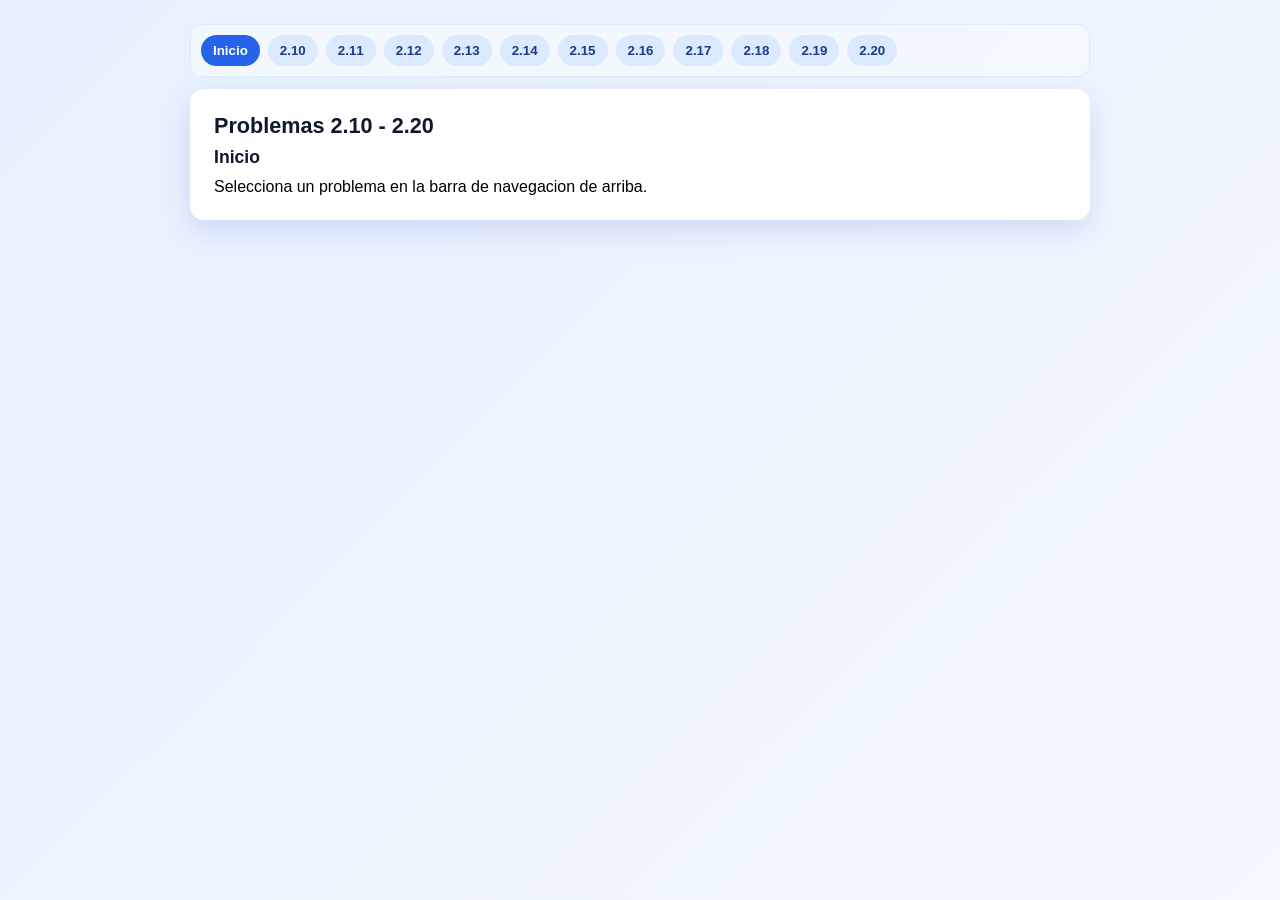
<file: index.html>
<!DOCTYPE html>
<html lang="es">
<head>
    <meta charset="UTF-8">
    <meta name="viewport" content="width=device-width, initial-scale=1.0">
    <title>Problemas 2.10 a 2.20</title>
    <link rel="stylesheet" href="./estilos.css">
</head>
<body>
    <nav class="menu-superior app-nav">
        <button class="tab active" onclick="mostrar('inicio', this)">Inicio</button>
        <button class="tab" onclick="mostrar('p210', this)">2.10</button>
        <button class="tab" onclick="mostrar('p211', this)">2.11</button>
        <button class="tab" onclick="mostrar('p212', this)">2.12</button>
        <button class="tab" onclick="mostrar('p213', this)">2.13</button>
        <button class="tab" onclick="mostrar('p214', this)">2.14</button>
        <button class="tab" onclick="mostrar('p215', this)">2.15</button>
        <button class="tab" onclick="mostrar('p216', this)">2.16</button>
        <button class="tab" onclick="mostrar('p217', this)">2.17</button>
        <button class="tab" onclick="mostrar('p218', this)">2.18</button>
        <button class="tab" onclick="mostrar('p219', this)">2.19</button>
        <button class="tab" onclick="mostrar('p220', this)">2.20</button>
    </nav>

    <main class="card card-grande">
        <h1>Problemas 2.10 - 2.20</h1>

        <section id="inicio" class="panel activo">
            <h2>Inicio</h2>
            <p>Selecciona un problema en la barra de navegacion de arriba.</p>
        </section>

        <section id="p210" class="panel">
            <h2>2.10 Pago de agua (CONAGUA)</h2>
            <label for="p210_metros">Metros cúbicos consumidos:</label>
            <input type="number" id="p210_metros" step="any">
            <label for="p210_costo">Costo por m³:</label>
            <input type="number" id="p210_costo" step="any">
            <button onclick="calc210()">Calcular</button>
            <p id="r210"></p>
        </section>

        <section id="p211" class="panel">
            <h2>2.11 Pago de energía eléctrica (CLS)</h2>
            <label for="p211_kw">Consumo (KW):</label>
            <input type="number" id="p211_kw" step="any">
            <label for="p211_costo">Costo por KW:</label>
            <input type="number" id="p211_costo" step="any">
            <button onclick="calc211()">Calcular</button>
            <p id="r211"></p>
        </section>

        <section id="p212" class="panel">
            <h2>2.12 Descuento e IVA</h2>
            <label for="p212_precio">Precio original:</label>
            <input type="number" id="p212_precio" step="any">
            <button onclick="calc212()">Calcular</button>
            <p id="r212"></p>
        </section>

        <section id="p213" class="panel">
            <h2>2.13 Ahorro anual</h2>
            <label for="p213_sueldo">Sueldo semanal:</label>
            <input type="number" id="p213_sueldo" step="any">
            <button onclick="calc213()">Calcular</button>
            <p id="r213"></p>
        </section>

        <section id="p214" class="panel">
            <h2>2.14 Monto de cheque por viaje</h2>
            <label for="p214_dias">Número de días:</label>
            <input type="number" id="p214_dias" step="1">
            <label for="p214_hotel">Costo diario hotel:</label>
            <input type="number" id="p214_hotel" step="any">
            <label for="p214_comida">Costo diario comida:</label>
            <input type="number" id="p214_comida" step="any">
            <button onclick="calc214()">Calcular</button>
            <p id="r214"></p>
        </section>

        <section id="p215" class="panel">
            <h2>2.15 Potencia eléctrica</h2>
            <label for="p215_r">Resistencia (R):</label>
            <input type="number" id="p215_r" step="any">
            <label for="p215_i">Corriente (I):</label>
            <input type="number" id="p215_i" step="any">
            <button onclick="calc215()">Calcular</button>
            <p id="r215"></p>
        </section>

        <section id="p216" class="panel">
            <h2>2.16 Área de un cuadrado</h2>
            <label for="p216_lado">Lado:</label>
            <input type="number" id="p216_lado" step="any">
            <button onclick="calc216()">Calcular</button>
            <p id="r216"></p>
        </section>

        <section id="p217" class="panel">
            <h2>2.17 Promedio ponderado</h2>
            <label for="p217_e1">Examen 1:</label>
            <input type="number" id="p217_e1" step="any">
            <label for="p217_e2">Examen 2:</label>
            <input type="number" id="p217_e2" step="any">
            <label for="p217_e3">Examen 3:</label>
            <input type="number" id="p217_e3" step="any">
            <button onclick="calc217()">Calcular</button>
            <p id="r217"></p>
        </section>

        <section id="p218" class="panel">
            <h2>2.18 Tiempo vivido aproximado</h2>
            <label for="p218_edad">Edad en años:</label>
            <input type="number" id="p218_edad" step="any">
            <button onclick="calc218()">Calcular</button>
            <p id="r218"></p>
        </section>

        <section id="p219" class="panel">
            <h2>2.19 Costo de llamada telefónica</h2>
            <label for="p219_min">Minutos:</label>
            <input type="number" id="p219_min" step="any">
            <label for="p219_costo">Costo por minuto:</label>
            <input type="number" id="p219_costo" step="any">
            <button onclick="calc219()">Calcular</button>
            <p id="r219"></p>
        </section>

        <section id="p220" class="panel">
            <h2>2.20 Cobro de hotel Cama Arena</h2>
            <label for="p220_dias">Días de estancia:</label>
            <input type="number" id="p220_dias" step="1">
            <label for="p220_costo">Costo por día:</label>
            <input type="number" id="p220_costo" step="any">
            <button onclick="calc220()">Calcular</button>
            <p id="r220"></p>
        </section>
    </main>

    <script>
        function mostrar(id, boton) {
            const paneles = document.querySelectorAll(".panel");
            const tabs = document.querySelectorAll(".tab");
            paneles.forEach(panel => panel.classList.remove("activo"));
            tabs.forEach(tab => tab.classList.remove("active"));
            document.getElementById(id).classList.add("activo");
            boton.classList.add("active");
        }

        function calc210() {
            const metros = parseFloat(document.getElementById("p210_metros").value);
            const costo = parseFloat(document.getElementById("p210_costo").value);
            document.getElementById("r210").textContent = "Pago total: $" + (metros * costo).toFixed(2);
        }
        function calc211() {
            const kw = parseFloat(document.getElementById("p211_kw").value);
            const costo = parseFloat(document.getElementById("p211_costo").value);
            document.getElementById("r211").textContent = "Pago total: $" + (kw * costo).toFixed(2);
        }
        function calc212() {
            const precio = parseFloat(document.getElementById("p212_precio").value);
            const descuento = precio * 0.8;
            const final = descuento * 1.15;
            document.getElementById("r212").textContent =
                "Precio con descuento: $" + descuento.toFixed(2) + "\nPrecio final: $" + final.toFixed(2);
        }
        function calc213() {
            const sueldo = parseFloat(document.getElementById("p213_sueldo").value);
            const ahorro = sueldo * 0.15 * 4 * 12;
            document.getElementById("r213").textContent = "Ahorro anual: $" + ahorro.toFixed(2);
        }
        function calc214() {
            const dias = parseFloat(document.getElementById("p214_dias").value);
            const hotel = parseFloat(document.getElementById("p214_hotel").value) * dias;
            const comida = parseFloat(document.getElementById("p214_comida").value) * dias;
            const otros = dias * 100;
            const total = hotel + comida + otros;
            document.getElementById("r214").textContent =
                "Hotel: $" + hotel.toFixed(2) + "\nComida: $" + comida.toFixed(2) +
                "\nOtros gastos: $" + otros.toFixed(2) + "\nTotal: $" + total.toFixed(2);
        }
        function calc215() {
            const r = parseFloat(document.getElementById("p215_r").value);
            const i = parseFloat(document.getElementById("p215_i").value);
            const v = r * i;
            const p = v * i;
            document.getElementById("r215").textContent =
                "Voltaje: " + v.toFixed(2) + " V\nPotencia: " + p.toFixed(2) + " W";
        }
        function calc216() {
            const lado = parseFloat(document.getElementById("p216_lado").value);
            document.getElementById("r216").textContent = "Area: " + (lado * lado).toFixed(2);
        }
        function calc217() {
            const e1 = parseFloat(document.getElementById("p217_e1").value);
            const e2 = parseFloat(document.getElementById("p217_e2").value);
            const e3 = parseFloat(document.getElementById("p217_e3").value);
            const promedio = e1 * 0.25 + e2 * 0.25 + e3 * 0.5;
            document.getElementById("r217").textContent = "Promedio: " + promedio.toFixed(2);
        }
        function calc218() {
            const edad = parseFloat(document.getElementById("p218_edad").value);
            const meses = edad * 12;
            const semanas = edad * 52;
            const dias = edad * 365;
            const horas = dias * 24;
            document.getElementById("r218").textContent =
                "Meses: " + meses.toFixed(0) + "\nSemanas: " + semanas.toFixed(0) +
                "\nDias: " + dias.toFixed(0) + "\nHoras: " + horas.toFixed(0);
        }
        function calc219() {
            const min = parseFloat(document.getElementById("p219_min").value);
            const costo = parseFloat(document.getElementById("p219_costo").value);
            document.getElementById("r219").textContent = "Costo total: $" + (min * costo).toFixed(2);
        }
        function calc220() {
            const dias = parseFloat(document.getElementById("p220_dias").value);
            const costo = parseFloat(document.getElementById("p220_costo").value);
            document.getElementById("r220").textContent = "Cobro total: $" + (dias * costo).toFixed(2);
        }
    </script>
</body>
</html>
</file>
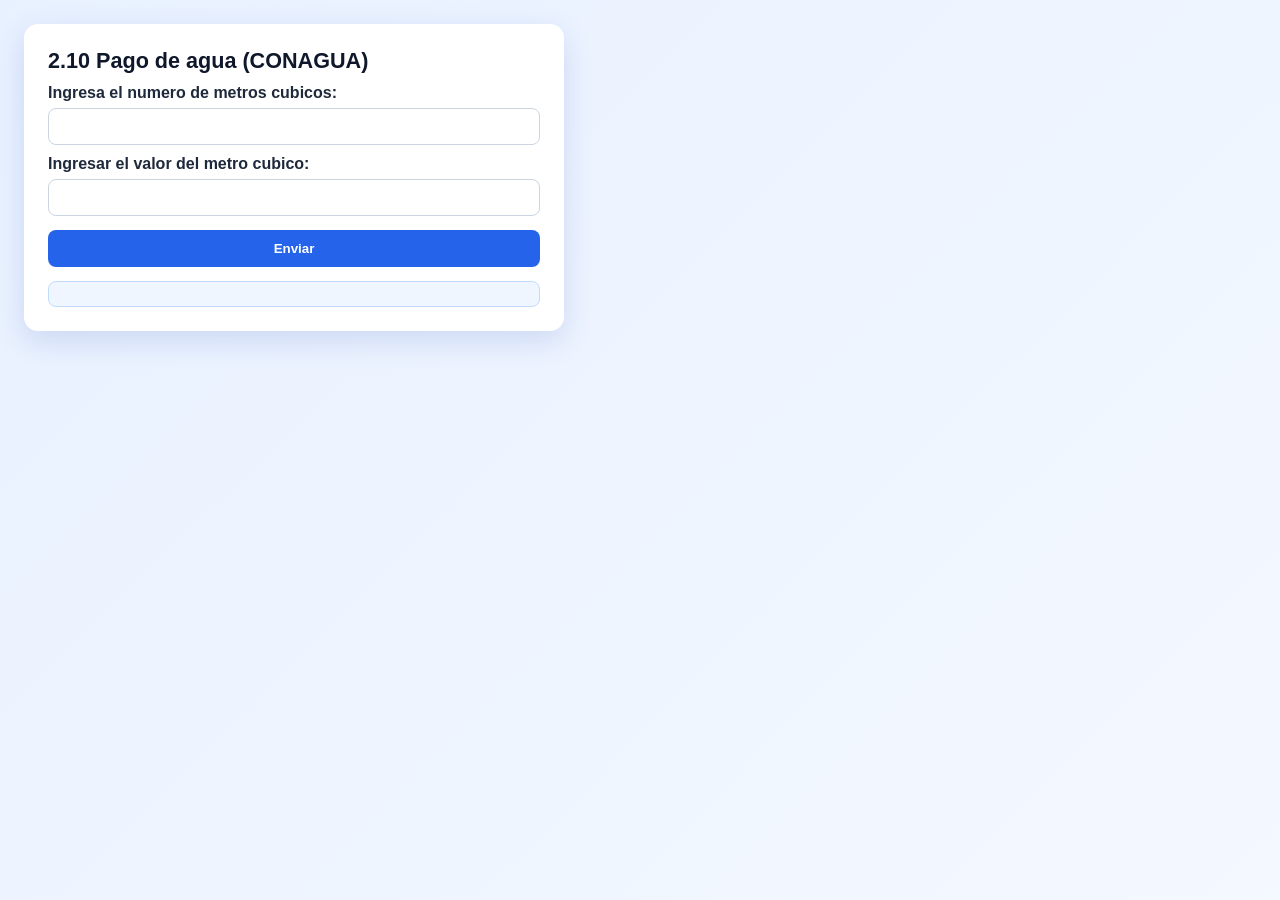
<file: 2.10/index.html>
<!DOCTYPE html>
<html lang="es">
    <head>
    <meta charset="UTF-8">
    <meta name="viewport" content="width=device-width, initial-scale=1.0">
        <title>Problema 2.10</title>
        <link rel="stylesheet" href="../estilos.css">
    </head>
    <body>
        <main class="card">
            <h1>2.10 Pago de agua (CONAGUA)</h1>
            <label for="metros">Ingresa el numero de metros cubicos:</label>
            <input type="text" id="metros" name="metros">
            <label for="valor">Ingresar el valor del metro cubico:</label>
            <input type="text" id="valor" name="valor">
            <button onclick="sumar()">Enviar</button>
            <p id="resul"></p>
        </main>
        <script src="./scripts/functions.js" defer></script>
    </body>
</html>
</file>
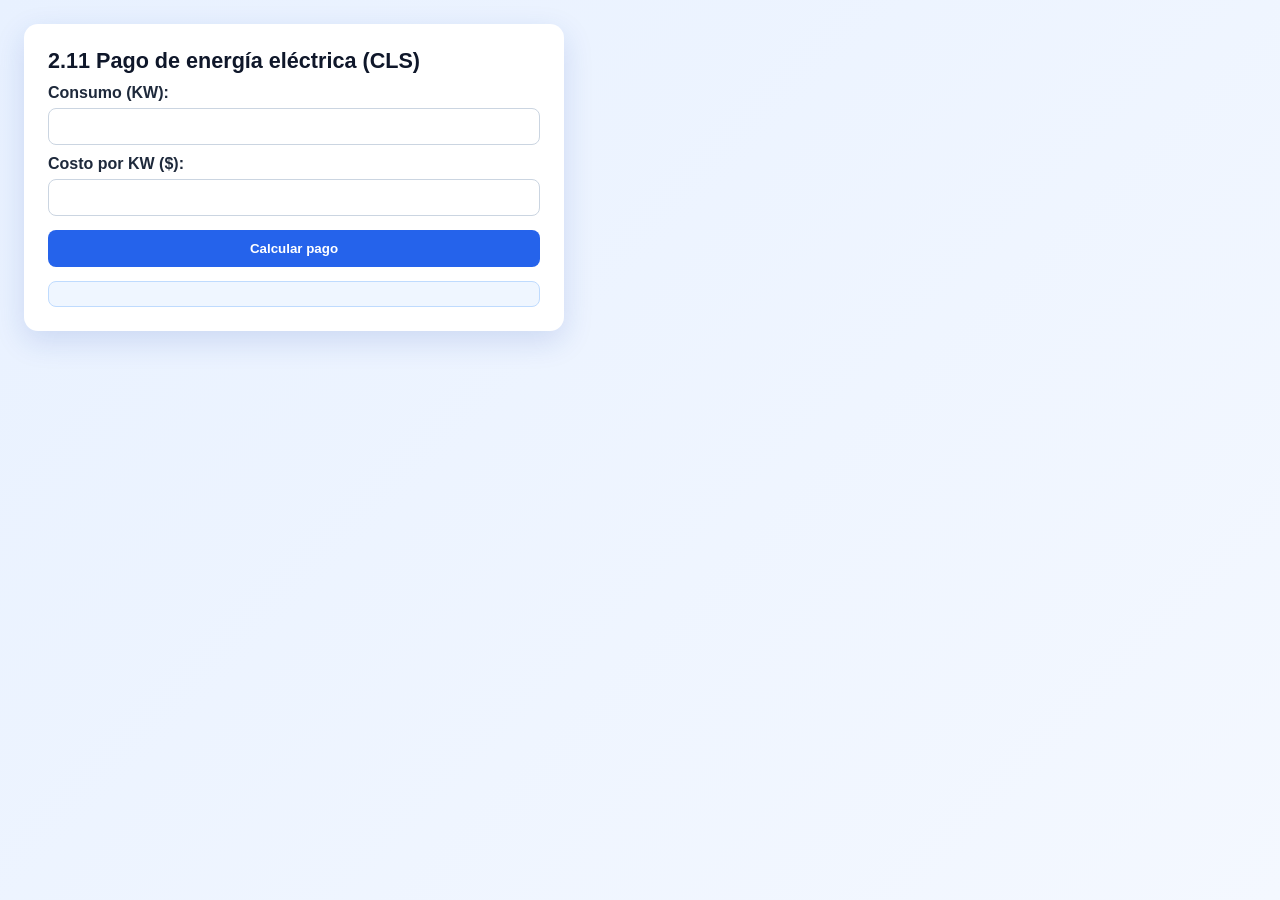
<file: 2.11/index.html>
<!DOCTYPE html>
<html lang="es">
    <head>
    <meta charset="UTF-8">
    <meta name="viewport" content="width=device-width, initial-scale=1.0">
        <title>Problema 2.11</title>
        <link rel="stylesheet" href="../estilos.css">
    </head>
    <body>
        <main class="card">
            <h1>2.11 Pago de energía eléctrica (CLS)</h1>
            <label for="num1">Consumo (KW):</label>
            <input type="number" id="num1" name="num1" step="any">
            <label for="num2">Costo por KW ($):</label>
            <input type="number" id="num2" name="num2" step="any">
            <button onclick="calcular()">Calcular pago</button>
            <p id="resul"></p>
        </main>
        <script src="./scripts/functions.js" defer></script>
    </body>
</html>
</file>
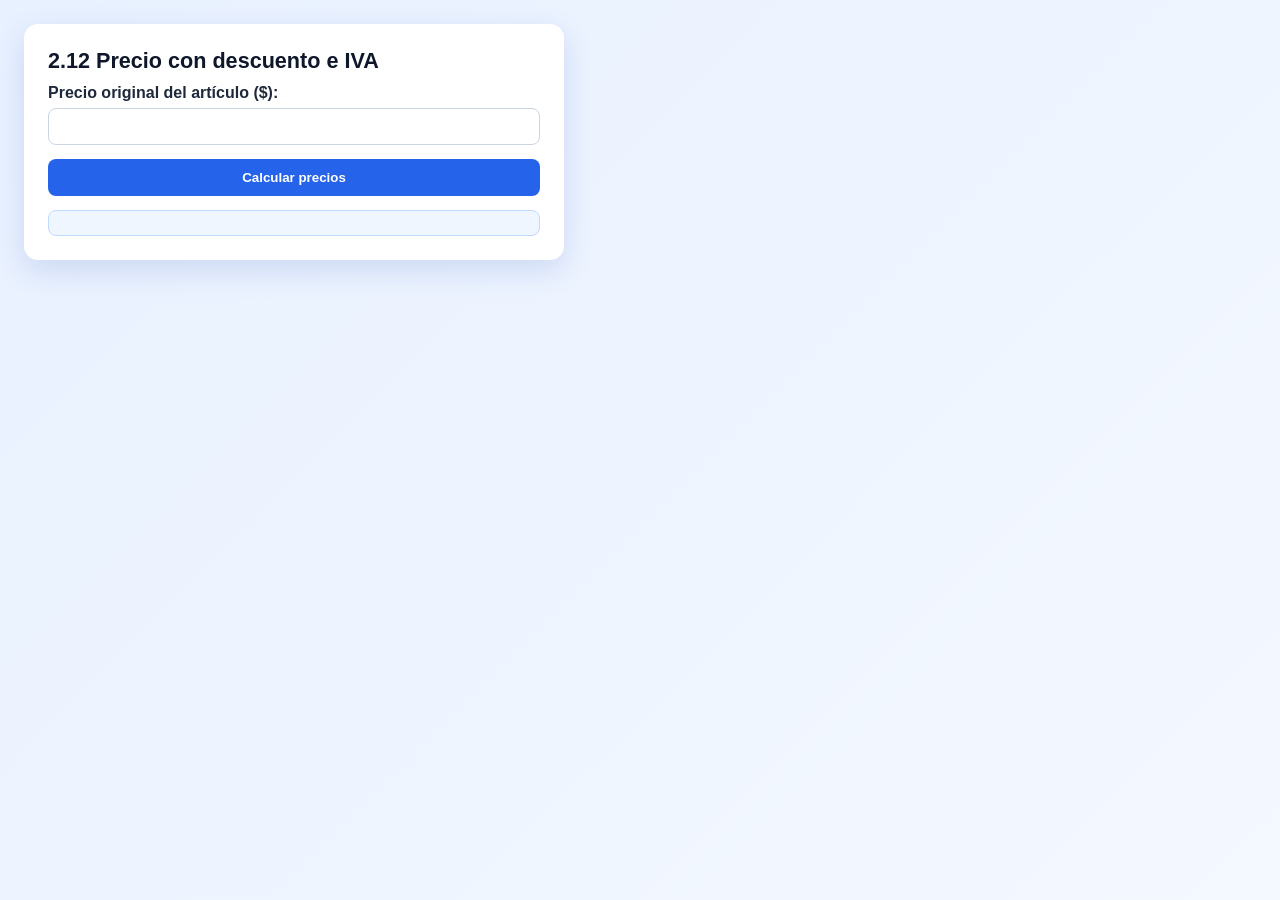
<file: 2.12/index.html>
<!DOCTYPE html>
<html lang="es">
    <head>
    <meta charset="UTF-8">
    <meta name="viewport" content="width=device-width, initial-scale=1.0">
        <title>Problema 2.12</title>
        <link rel="stylesheet" href="../estilos.css">
    </head>
    <body>
        <main class="card">
            <h1>2.12 Precio con descuento e IVA</h1>
            <label for="num1">Precio original del artículo ($):</label>
            <input type="number" id="num1" name="num1" step="any">
            <button onclick="calcular()">Calcular precios</button>
            <p id="resul"></p>
        </main>
        <script src="./scripts/functions.js" defer></script>
    </body>
</html>
</file>
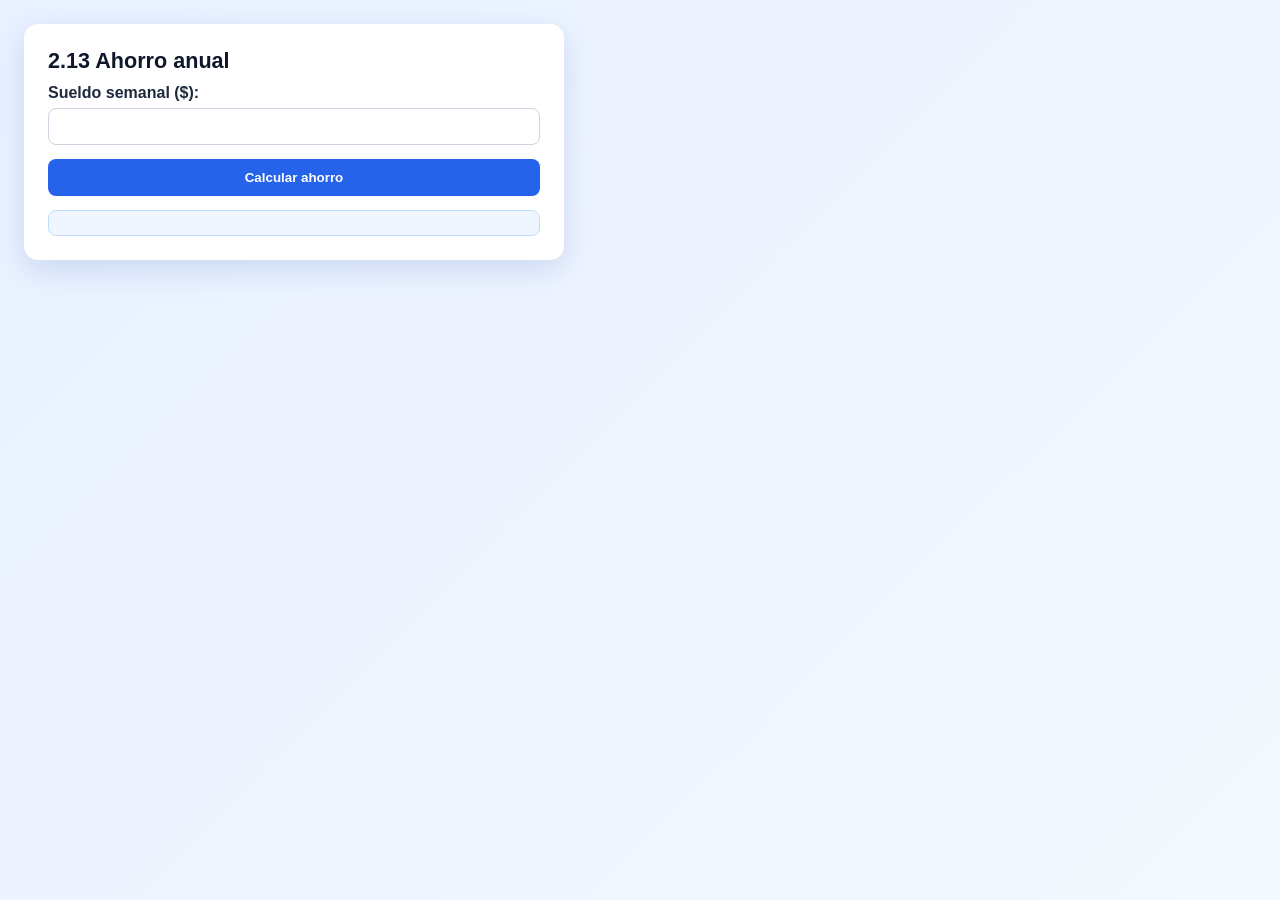
<file: 2.13/index.html>
<!DOCTYPE html>
<html lang="es">
    <head>
    <meta charset="UTF-8">
    <meta name="viewport" content="width=device-width, initial-scale=1.0">
        <title>Problema 2.13</title>
        <link rel="stylesheet" href="../estilos.css">
    </head>
    <body>
        <main class="card">
            <h1>2.13 Ahorro anual</h1>
            <label for="num1">Sueldo semanal ($):</label>
            <input type="number" id="num1" name="num1" step="any">
            <button onclick="calcular()">Calcular ahorro</button>
            <p id="resul"></p>
        </main>
        <script src="./scripts/functions.js" defer></script>
    </body>
</html>
</file>
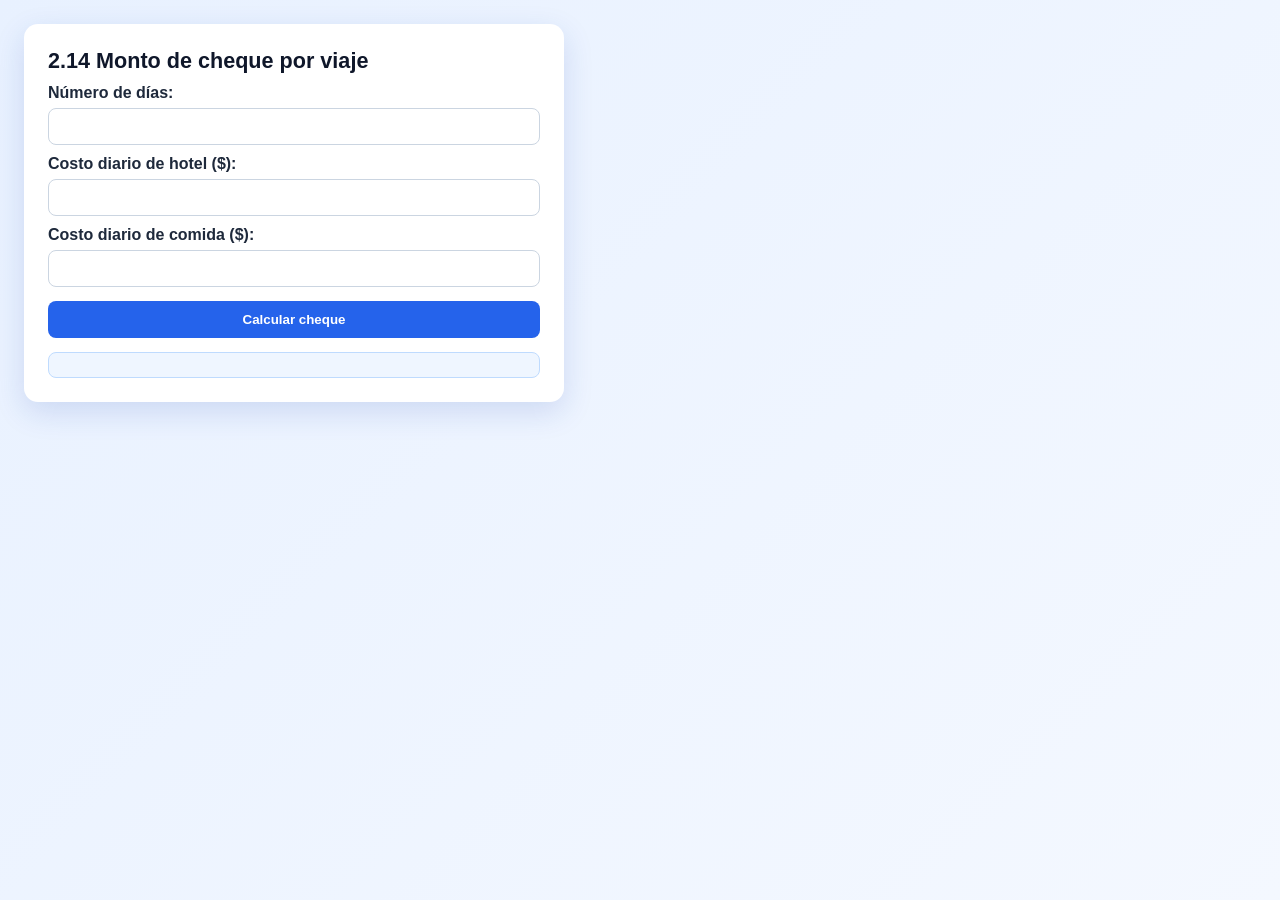
<file: 2.14/index.html>
<!DOCTYPE html>
<html lang="es">
    <head>
    <meta charset="UTF-8">
    <meta name="viewport" content="width=device-width, initial-scale=1.0">
        <title>Problema 2.14</title>
        <link rel="stylesheet" href="../estilos.css">
    </head>
    <body>
        <main class="card">
            <h1>2.14 Monto de cheque por viaje</h1>
            <label for="num1">Número de días:</label>
            <input type="number" id="num1" name="num1" step="1">
            <label for="num2">Costo diario de hotel ($):</label>
            <input type="number" id="num2" name="num2" step="any">
            <label for="num3">Costo diario de comida ($):</label>
            <input type="number" id="num3" name="num3" step="any">
            <button onclick="calcular()">Calcular cheque</button>
            <p id="resul"></p>
        </main>
        <script src="./scripts/functions.js" defer></script>
    </body>
</html>
</file>
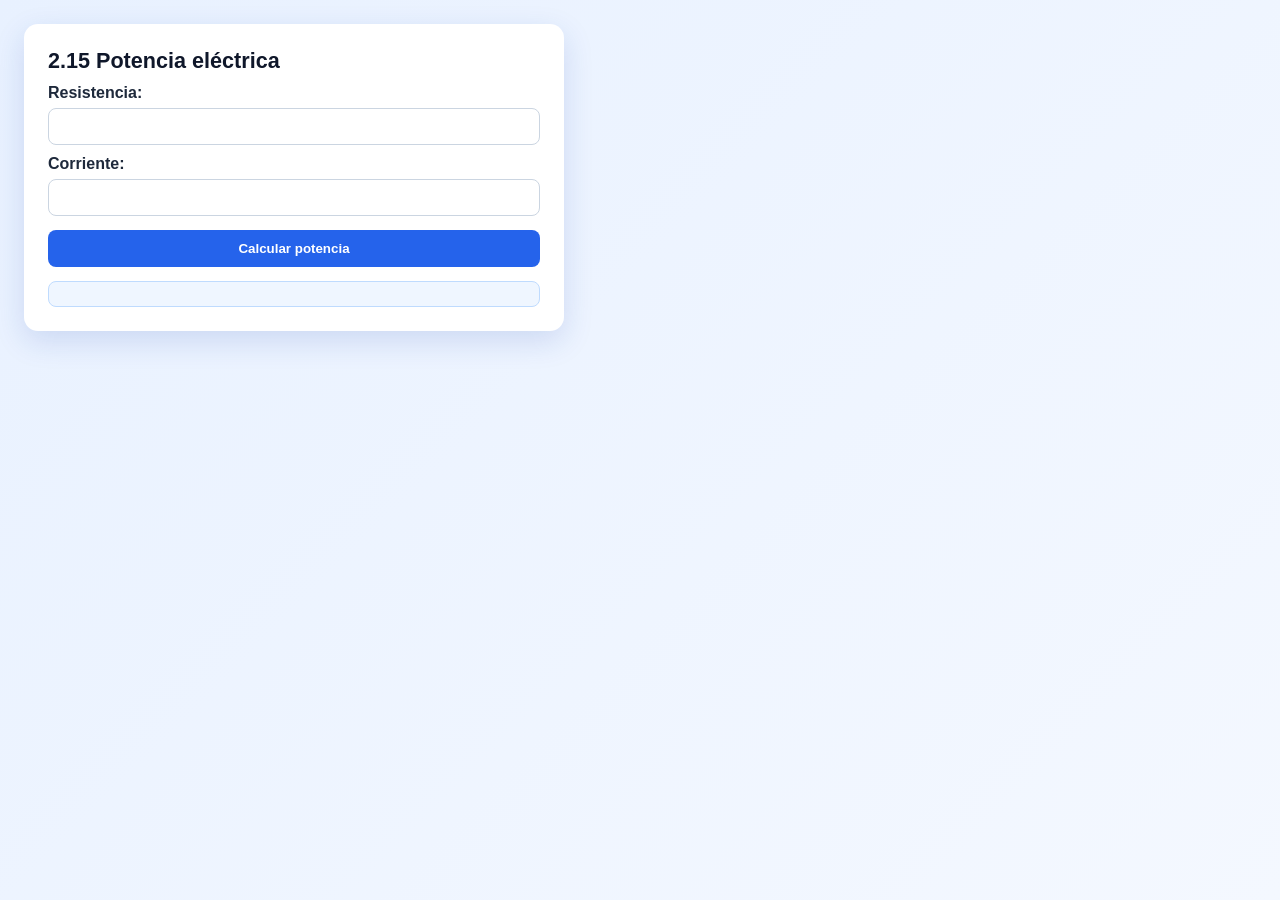
<file: 2.15/index.html>
<!DOCTYPE html>
<html lang="es">
    <head>
    <meta charset="UTF-8">
    <meta name="viewport" content="width=device-width, initial-scale=1.0">
        <title>Problema 2.15</title>
        <link rel="stylesheet" href="../estilos.css">
    </head>
    <body>
        <main class="card">
            <h1>2.15 Potencia eléctrica</h1>
            <label for="num1">Resistencia:</label>
            <input type="number" id="num1" name="num1" step="any">
            <label for="num2">Corriente:</label>
            <input type="number" id="num2" name="num2" step="any">
            <button onclick="calcular()">Calcular potencia</button>
            <p id="resul"></p>
        </main>
        <script src="./scripts/functions.js" defer></script>
    </body>
</html>
</file>
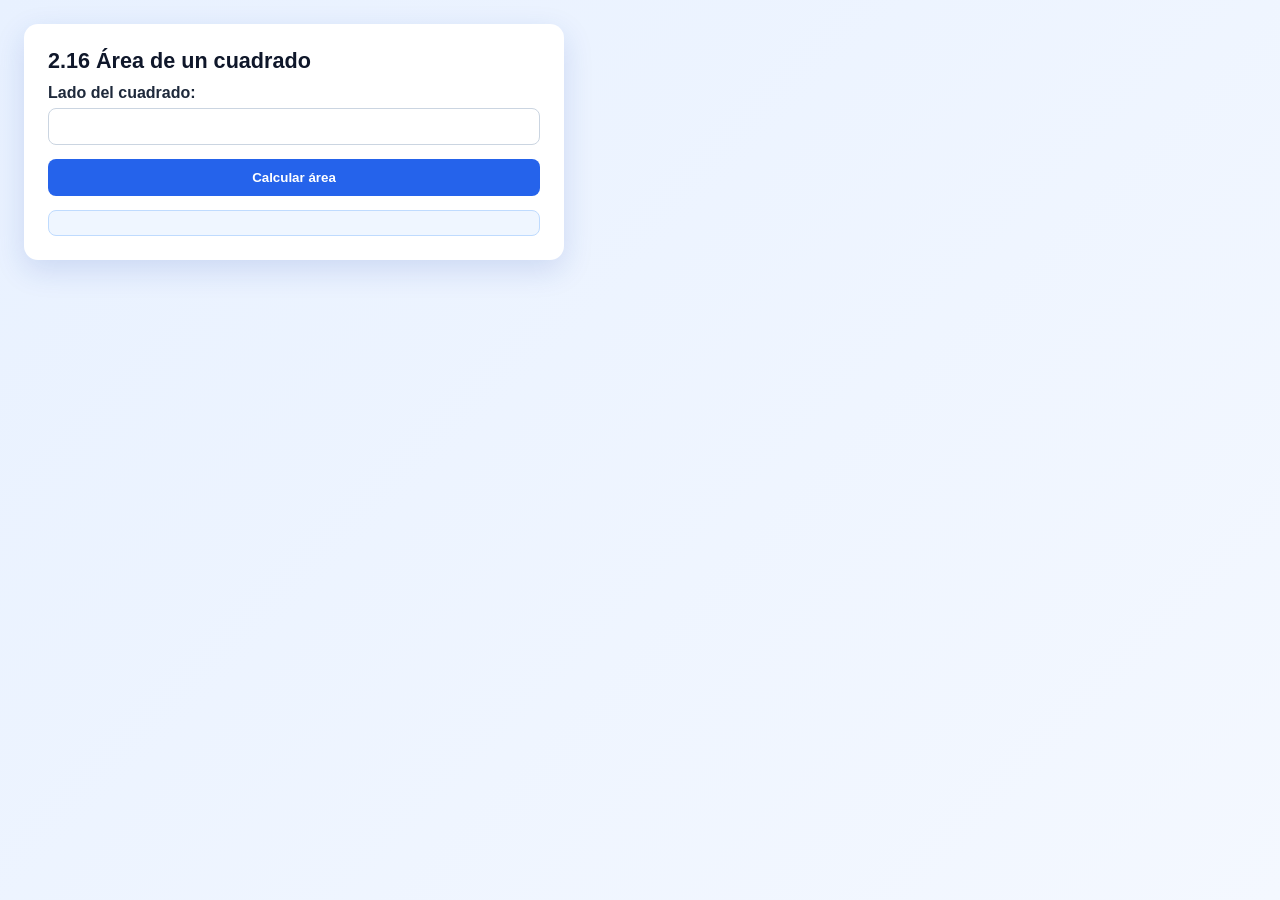
<file: 2.16/index.html>
<!DOCTYPE html>
<html lang="es">
    <head>
    <meta charset="UTF-8">
    <meta name="viewport" content="width=device-width, initial-scale=1.0">
        <title>Problema 2.16</title>
        <link rel="stylesheet" href="../estilos.css">
    </head>
    <body>
        <main class="card">
            <h1>2.16 Área de un cuadrado</h1>
            <label for="num1">Lado del cuadrado:</label>
            <input type="number" id="num1" name="num1" step="any">
            <button onclick="calcular()">Calcular área</button>
            <p id="resul"></p>
        </main>
        <script src="./scripts/functions.js" defer></script>
    </body>
</html>
</file>
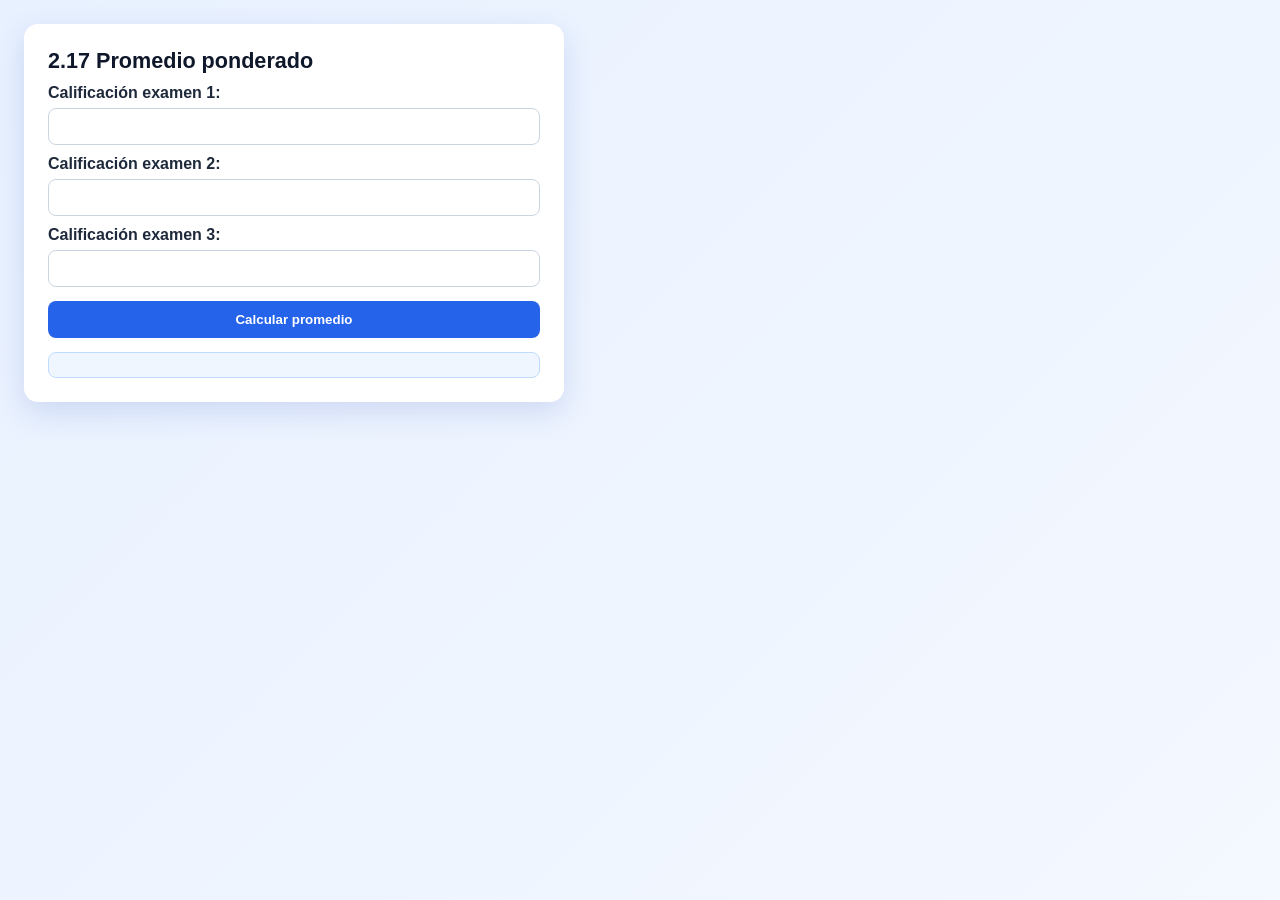
<file: 2.17/index.html>
<!DOCTYPE html>
<html lang="es">
    <head>
    <meta charset="UTF-8">
    <meta name="viewport" content="width=device-width, initial-scale=1.0">
        <title>Problema 2.17</title>
        <link rel="stylesheet" href="../estilos.css">
    </head>
    <body>
        <main class="card">
            <h1>2.17 Promedio ponderado</h1>
            <label for="num1">Calificación examen 1:</label>
            <input type="number" id="num1" name="num1" step="any">
            <label for="num2">Calificación examen 2:</label>
            <input type="number" id="num2" name="num2" step="any">
            <label for="num3">Calificación examen 3:</label>
            <input type="number" id="num3" name="num3" step="any">
            <button onclick="calcular()">Calcular promedio</button>
            <p id="resul"></p>
        </main>
        <script src="./scripts/functions.js" defer></script>
    </body>
</html>
</file>
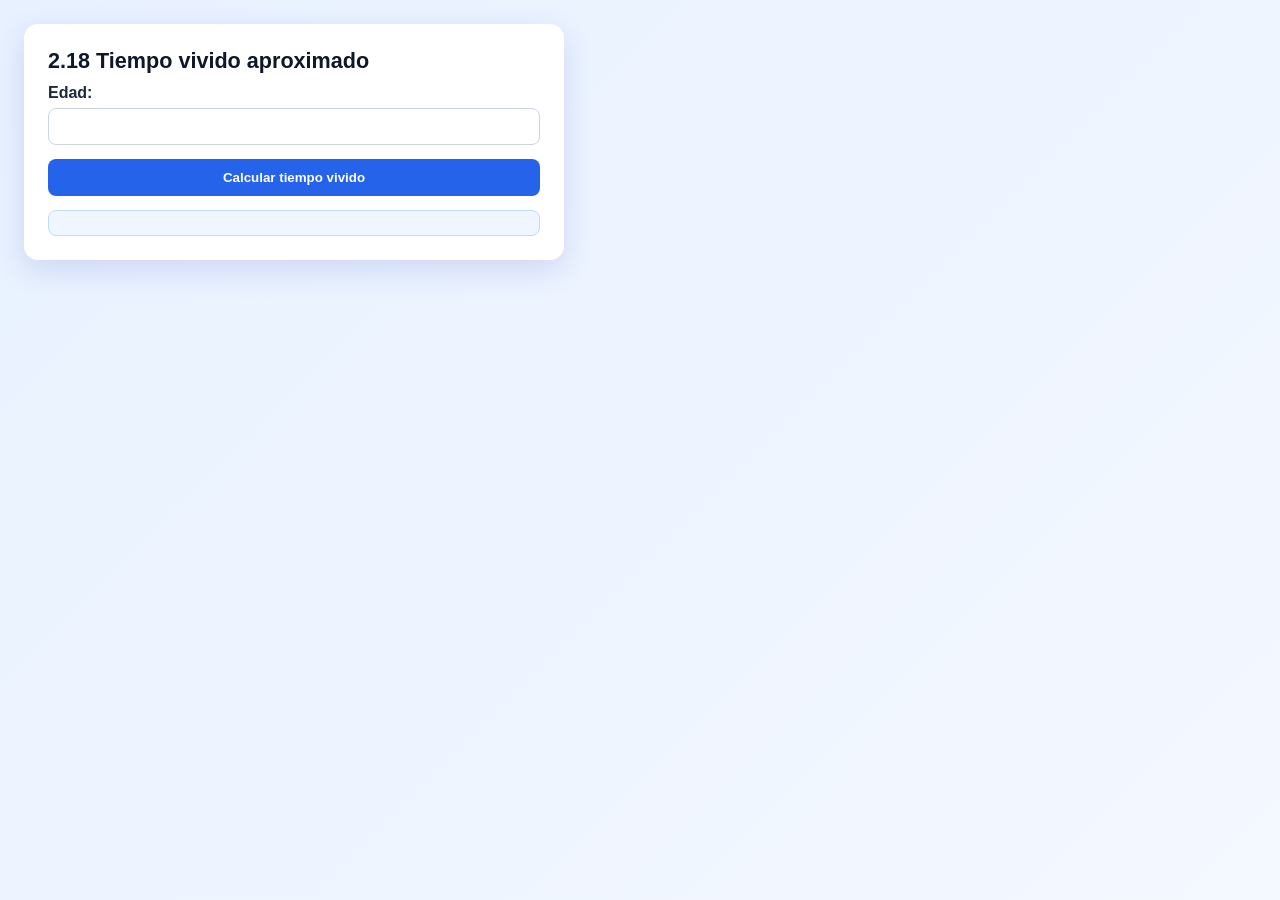
<file: 2.18/index.html>
<!DOCTYPE html>
<html lang="es">
    <head>
    <meta charset="UTF-8">
    <meta name="viewport" content="width=device-width, initial-scale=1.0">
        <title>Problema 2.18</title>
        <link rel="stylesheet" href="../estilos.css">
    </head>
    <body>
        <main class="card">
            <h1>2.18 Tiempo vivido aproximado</h1>
            <label for="num1">Edad:</label>
            <input type="number" id="num1" name="num1">
            <button onclick="calcular()">Calcular tiempo vivido</button>
            <p id="resul"></p>
        </main>
        <script src="./scripts/functions.js" defer></script>
    </body>
</html>
</file>
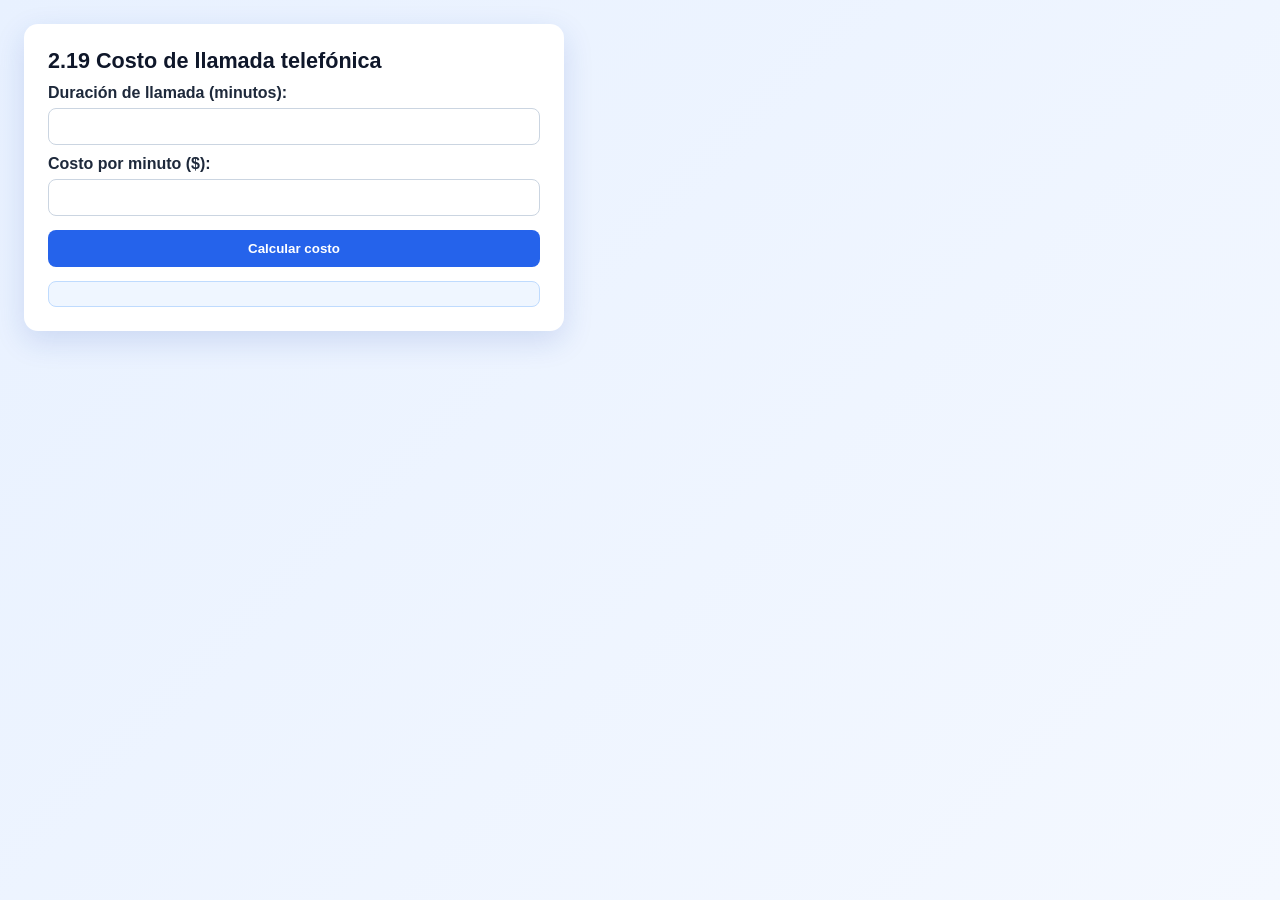
<file: 2.19/index.html>
<!DOCTYPE html>
<html lang="es">
    <head>
    <meta charset="UTF-8">
    <meta name="viewport" content="width=device-width, initial-scale=1.0">
        <title>Problema 2.19</title>
        <link rel="stylesheet" href="../estilos.css">
    </head>
    <body>
        <main class="card">
            <h1>2.19 Costo de llamada telefónica</h1>
            <label for="num1">Duración de llamada (minutos):</label>
            <input type="number" id="num1" name="num1" step="any">
            <label for="num2">Costo por minuto ($):</label>
            <input type="number" id="num2" name="num2" step="any">
            <button onclick="calcular()">Calcular costo</button>
            <p id="resul"></p>
        </main>
        <script src="./scripts/functions.js" defer></script>
    </body>
</html>
</file>
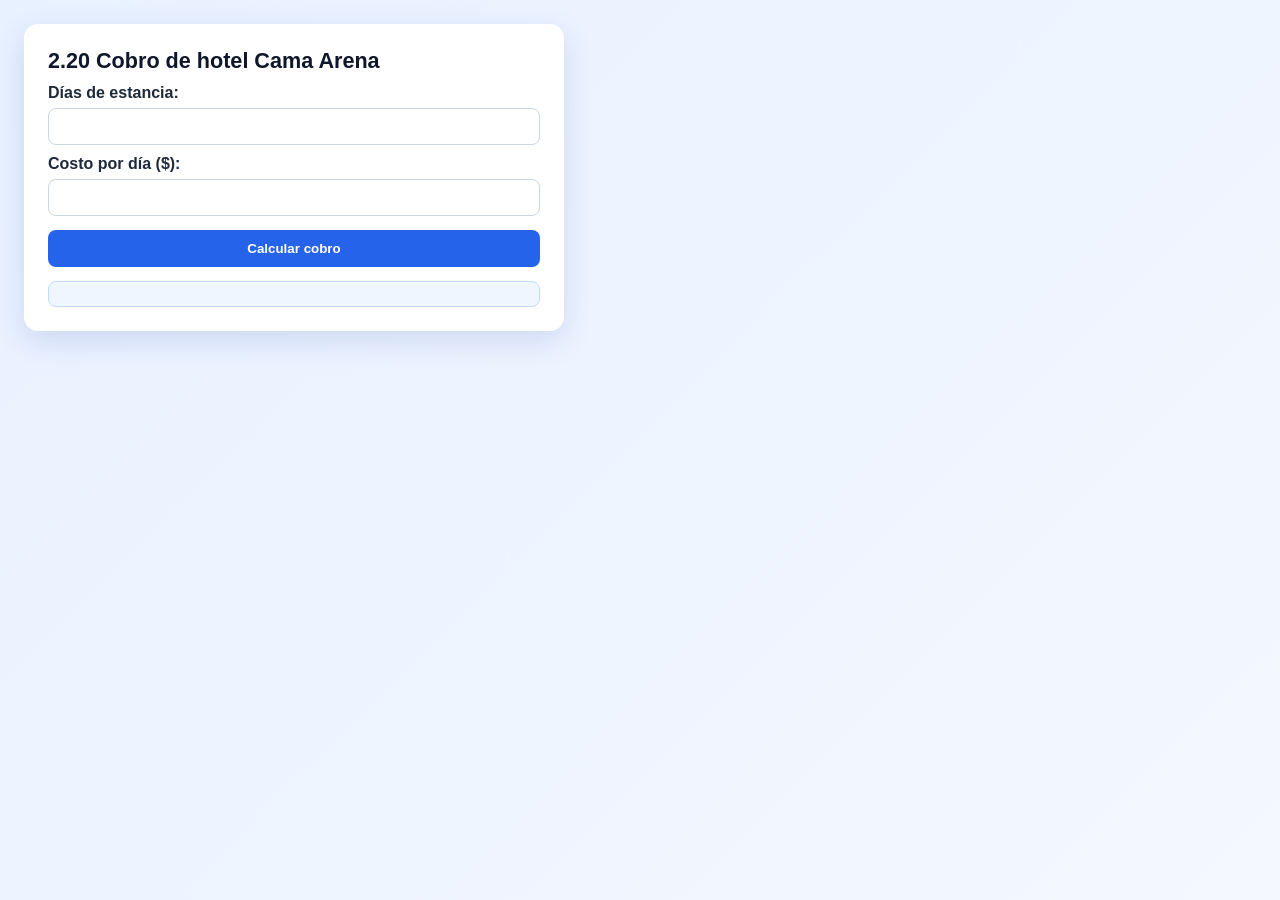
<file: 2.20/index.html>
<!DOCTYPE html>
<html lang="es">
    <head>
    <meta charset="UTF-8">
    <meta name="viewport" content="width=device-width, initial-scale=1.0">
        <title>Problema 2.20</title>
        <link rel="stylesheet" href="../estilos.css">
    </head>
    <body>
        <main class="card">
            <h1>2.20 Cobro de hotel Cama Arena</h1>
            <label for="num1">Días de estancia:</label>
            <input type="number" id="num1" name="num1" step="1">
            <label for="num2">Costo por día ($):</label>
            <input type="number" id="num2" name="num2" step="any">
            <button onclick="calcular()">Calcular cobro</button>
            <p id="resul"></p>
        </main>
        <script src="./scripts/functions.js" defer></script>
    </body>
</html>
</file>
<file: estilos.css>
* {
    box-sizing: border-box;
    margin: 0;
    padding: 0;
    font-family: Arial, sans-serif;
}

body {
    background: linear-gradient(135deg, #e8f1ff, #f4f8ff);
    min-height: 100vh;
    display: block;
    padding: 24px;
}

.card {
    width: 100%;
    max-width: 540px;
    background: #ffffff;
    border-radius: 14px;
    padding: 24px;
    box-shadow: 0 10px 30px rgba(30, 64, 175, 0.15);
}

.card-grande {
    max-width: 900px;
    margin: 12px auto 0;
}

h1 {
    font-size: 1.35rem;
    margin-bottom: 8px;
    color: #0f172a;
}

h2 {
    font-size: 1.1rem;
    margin-bottom: 10px;
    color: #0f172a;
}

p.descripcion {
    font-size: 0.95rem;
    color: #475569;
    margin-bottom: 16px;
}

label {
    display: block;
    margin: 10px 0 6px;
    color: #1e293b;
    font-weight: 600;
}

input {
    width: 100%;
    padding: 10px;
    border: 1px solid #cbd5e1;
    border-radius: 8px;
    outline: none;
}

input:focus {
    border-color: #2563eb;
    box-shadow: 0 0 0 3px rgba(37, 99, 235, 0.15);
}

button {
    width: 100%;
    margin-top: 14px;
    padding: 11px;
    border: none;
    border-radius: 8px;
    background: #2563eb;
    color: #fff;
    font-weight: 700;
    cursor: pointer;
}

button:hover {
    background: #1d4ed8;
}

#resul {
    margin-top: 14px;
    background: #eff6ff;
    border: 1px solid #bfdbfe;
    border-radius: 8px;
    padding: 12px;
    color: #1e3a8a;
    white-space: pre-line;
}

.extra {
    margin-top: 14px;
    background: #f8fafc;
    border: 1px solid #e2e8f0;
    border-radius: 8px;
    padding: 12px;
    color: #334155;
    white-space: pre-line;
}

.menu-superior {
    display: flex;
    flex-wrap: wrap;
    gap: 8px;
    margin: 14px 0 18px;
}

.app-nav {
    position: sticky;
    top: 0;
    z-index: 10;
    background: rgba(244, 248, 255, 0.95);
    backdrop-filter: blur(2px);
    border: 1px solid #dbeafe;
    border-radius: 12px;
    padding: 10px;
    margin: 0 auto;
    max-width: 900px;
}

.tab {
    width: auto;
    margin-top: 0;
    padding: 8px 12px;
    border-radius: 999px;
    background: #dbeafe;
    color: #1e3a8a;
}

.tab:hover {
    background: #bfdbfe;
}

.tab.active {
    background: #2563eb;
    color: #ffffff;
}

.panel {
    display: none;
}

.panel.activo {
    display: block;
}
</file>
